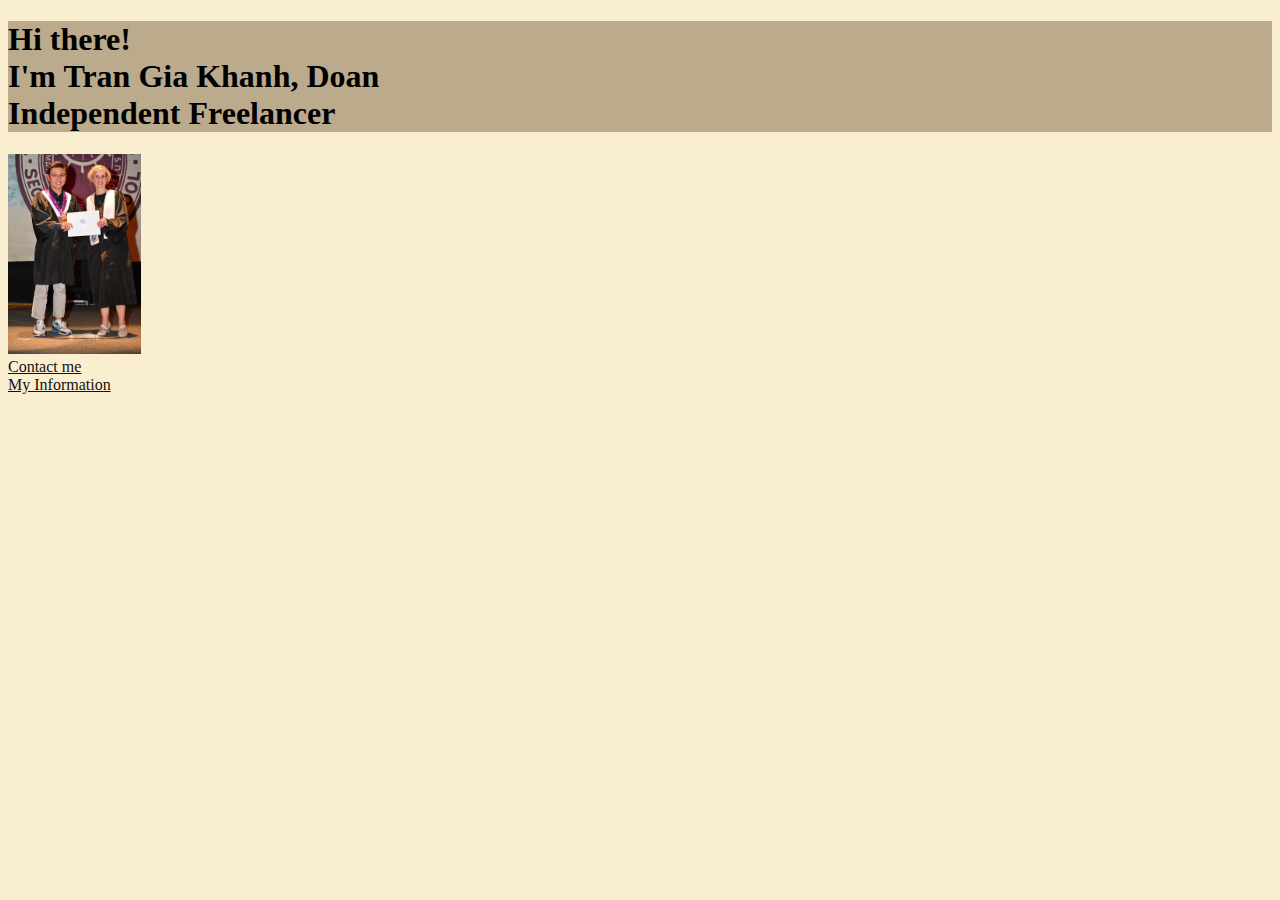
<file: index.html>
<!DOCTYPE html>
<html lang="en">
    <head>
        <meta charset="UTF-8">
        <meta name="viewport" content="width=device-width, initial-scale=1.0">
        <title>Tran Gia Khanh, Doan's Resume</title>
        <link 
            rel = "stylesheet"
            href = "./style.css"
        />
    </head>
    
    <body>
        
        <h1 >Hi there! <br/> I'm Tran Gia Khanh, Doan <br/> Independent Freelancer </h1>
        <img class = "image" src = "./Image/IMG_0489.JPG" height= "200">
        <br/>
        <a class = "color" id = "1" href = "./contact-me.html" > Contact me </a>
        <br/>
        <a class = "color" id = "2" href = "./about-me.html"> My Information </a>
    </body>
</html>
</file>
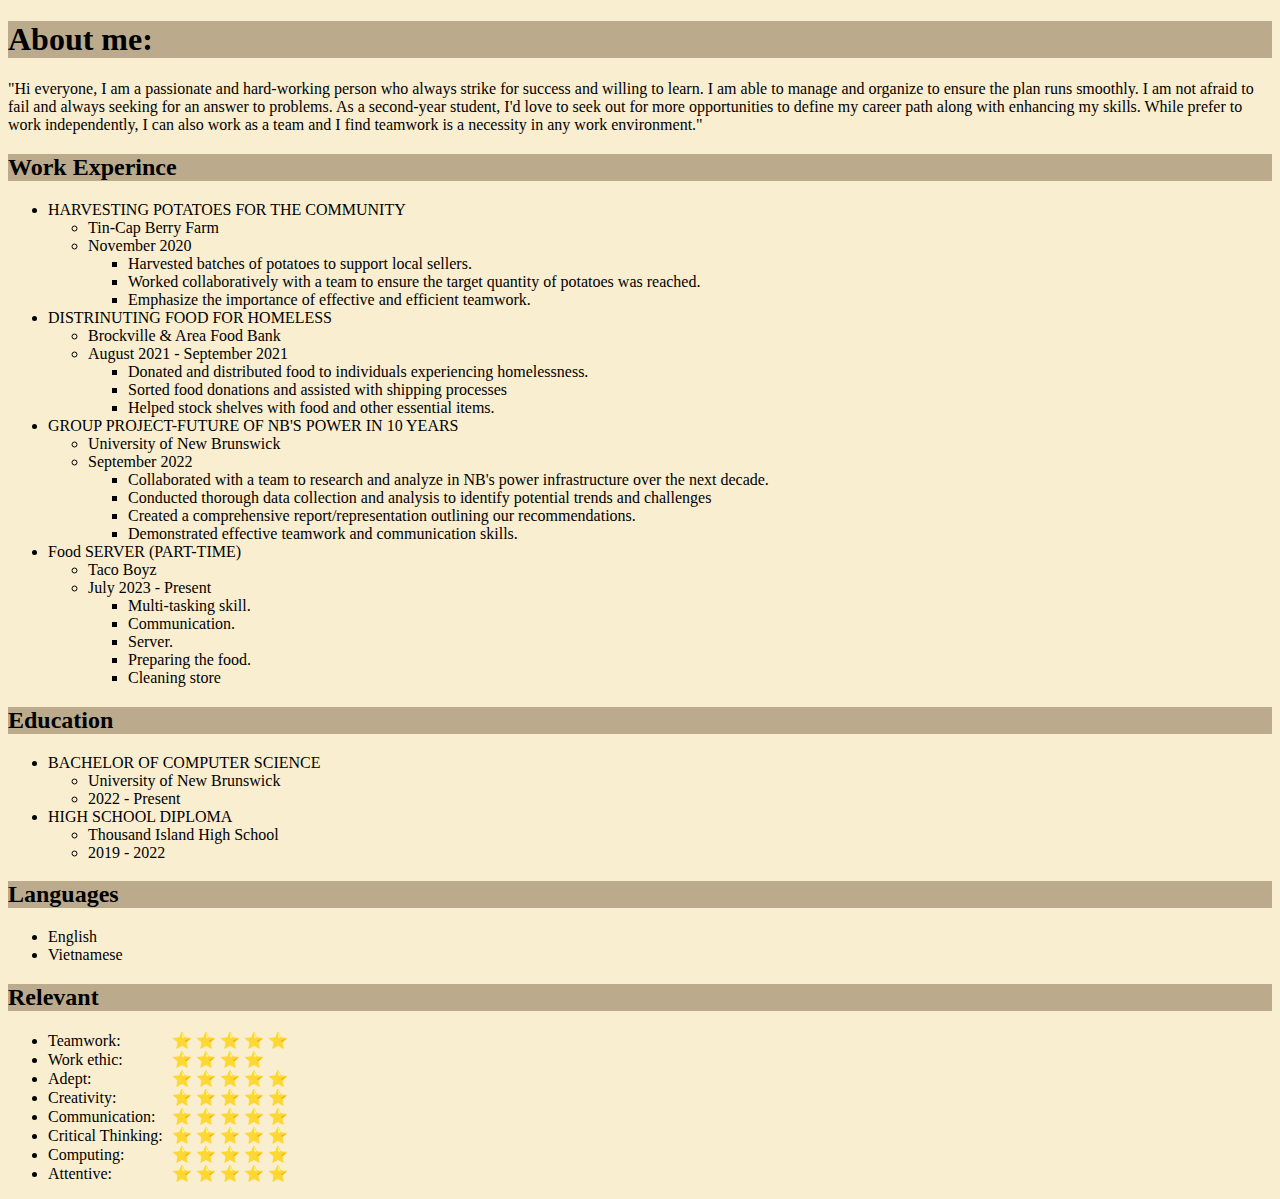
<file: about-me.html>
<!DOCTYPE html>
<html lang="en">
    <head>
        <meta charset="UTF-8">
        <meta name="viewport" content="width=device-width, initial-scale=1.0">
        <title>Khanh</title>
        <link 
            rel = "stylesheet"
            href = "./style.css"
        />
    </head>
    <body class = "about"> 
        <h1>About me:</h1>
        <p> "Hi everyone, I am a passionate and hard-working person who always strike for success
            and willing to learn. I am able to manage and organize to ensure the plan
            runs smoothly. I am not afraid to fail and always seeking for an answer to
            problems. As a second-year student, I'd love to seek out for more opportunities
            to define my career path along with enhancing my skills. While prefer to
            work independently, I can also work as a team and I find teamwork is a
            necessity in any work environment."
        </p>
        <h2>Work Experince</h2>
            <ul>
                <li>HARVESTING POTATOES FOR THE COMMUNITY</li>
                    <ul>
                        <li>Tin-Cap Berry Farm</li>
                        <li>November 2020</li>
                        <ul>
                            <li>Harvested batches of potatoes to support local sellers.</li>
                            <li>Worked collaboratively with a team to ensure the target
                                quantity of potatoes was reached.</li>
                            <li>Emphasize the importance of effective and efficient
                                teamwork.</li>
                        </ul>
                    </ul>
                <li>DISTRINUTING FOOD FOR HOMELESS</li>
                <ul>
                    <li>Brockville & Area Food Bank</li>
                    <li>August 2021 - September 2021</li>
                    <ul>
                        <li>Donated and distributed food to individuals experiencing
                            homelessness.</li>
                        <li>Sorted food donations and assisted with shipping
                            processes</li>
                        <li>Helped stock shelves with food and other essential items.</li>
                    </ul>

                </ul>
                <li>GROUP PROJECT-FUTURE OF NB'S POWER IN 10 YEARS</li>
                    <ul>
                        <li>University of New Brunswick</li>
                        <li>September 2022</li>
                        <ul>
                            <li>Collaborated with a team to research and analyze in NB's power
                                infrastructure over the next decade.</li>
                            <li>Conducted thorough data collection and analysis to identify potential
                                trends and challenges</li>
                            <li>Created a comprehensive report/representation outlining our
                                recommendations.</li>
                            <li>Demonstrated effective teamwork and communication skills.</li>
                        </ul>
                    </ul>
                <li>Food SERVER (PART-TIME)</li>
                <ul>
                    <li>Taco Boyz</li>
                    <li>July 2023 - Present</li>
                    <ul>
                        <li>Multi-tasking skill.</li>
                        <li>Communication.</li>
                        <li>Server.</li>
                        <li>Preparing the food.</li>
                        <li>Cleaning store</li>
                    </ul>
                </ul>
            </ul>    
        <h2>Education</h2>
            <ul>
                <li>BACHELOR OF COMPUTER SCIENCE</li>
                    <ul>
                        <li>University of New Brunswick</li>
                        <li>2022 - Present</li>
                    </ul>
                <li>HIGH SCHOOL DIPLOMA</li>
                    <ul>
                        <li>Thousand Island High School</li>
                        <li>2019 - 2022</li>
                    </ul>
            </ul>

        <h2>Languages</h2>
            <ul>
                <li>English</li>
                <li>Vietnamese</li>
            </ul>
        
        <h2>Relevant</h2>
            <ul class="skills-list">
                <li><span>Teamwork:</span> ⭐️ ⭐️ ⭐️ ⭐️ ⭐️</li>
                <li><span>Work ethic:</span> ⭐️ ⭐️ ⭐️ ⭐️</li>
                <li><span>Adept:</span> ⭐️ ⭐️ ⭐️ ⭐️ ⭐️</li>
                <li><span>Creativity:</span> ⭐️ ⭐️ ⭐️ ⭐️ ⭐️</li>
                <li><span>Communication:</span> ⭐️ ⭐️ ⭐️ ⭐️ ⭐️</li>
                <li><span>Critical Thinking:</span> ⭐️ ⭐️ ⭐️ ⭐️ ⭐️</li>
                <li><span>Computing:</span> ⭐️ ⭐️ ⭐️ ⭐️ ⭐️</li>
                <li><span>Attentive:</span> ⭐️ ⭐️ ⭐️ ⭐️ ⭐️</li>
            </ul>
    </body>
</html>
</file>
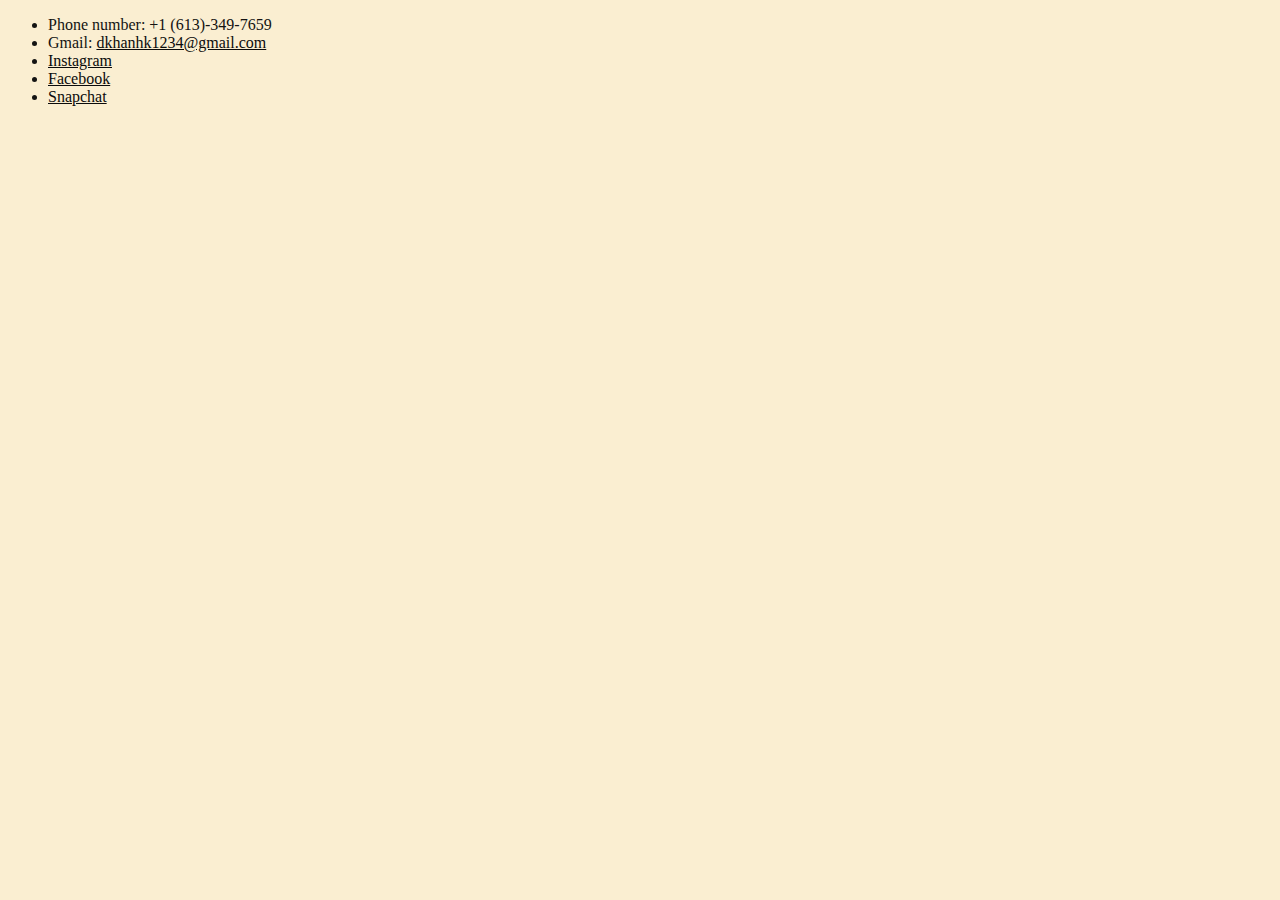
<file: contact-me.html>
<!DOCTYPE html>
<html lang="en">
    <head>
        <meta charset="UTF-8">
        <meta name="viewport" content="width=device-width, initial-scale=1.0">
        <title>Khanh's Contact</title>
        <link 
            rel = "stylesheet"
            href = "./style.css"
        />
    </head>
    <body class = "contact">
            <ul>
                <li class = "color">Phone number: +1 (613)-349-7659</li>
                <li class = "color">Gmail: <a href = ""> dkhanhk1234@gmail.com</a> </li>
                <li class = "color"><a href = "https://www.instagram.com/giakhanhdoantran/" > Instagram </a> </li>
                <li class = "color"><a href = "https://www.facebook.com/profile.php?id=100039247694041"> Facebook </a> </li>
                <li class = "color"><a href = "https://www.snapchat.com/add/dkanhk1234?invite_id=SXldYZu7&locale=en_CA&share_id=BFeUdFL6QkuXSKrSVUbpUA&sid=63203b54e2414d7bb4fe153c2a5d174c&fbclid=IwAR2RnNgEAwh9ItDK7iEaimoRi2Lfbr6LHfdx--kHxqvAWIDIMZIEBn4EYd0"> Snapchat </a> </li>
                
            </ul>
    </body>
</html>
</file>
<file: style.css>
body
{
    background-color: #FAEED1;
}

h1
{
    background-color: #BBAB8C;
}

body.about 
{
    background-color: #FAEED1;
}

.color
{
    color: #131312; 
}

.about h2
{
    background-color: #BBAB8C;
}

.skills-list li span {
    display: inline-block;
    width: 120px; /* Adjust the width based on your design */
}

body.contact
{
    background-color: #FAEED1;
}

body.contact a {
    color: #0b0b0b; /* Change this to your desired text color */
}
</file>
